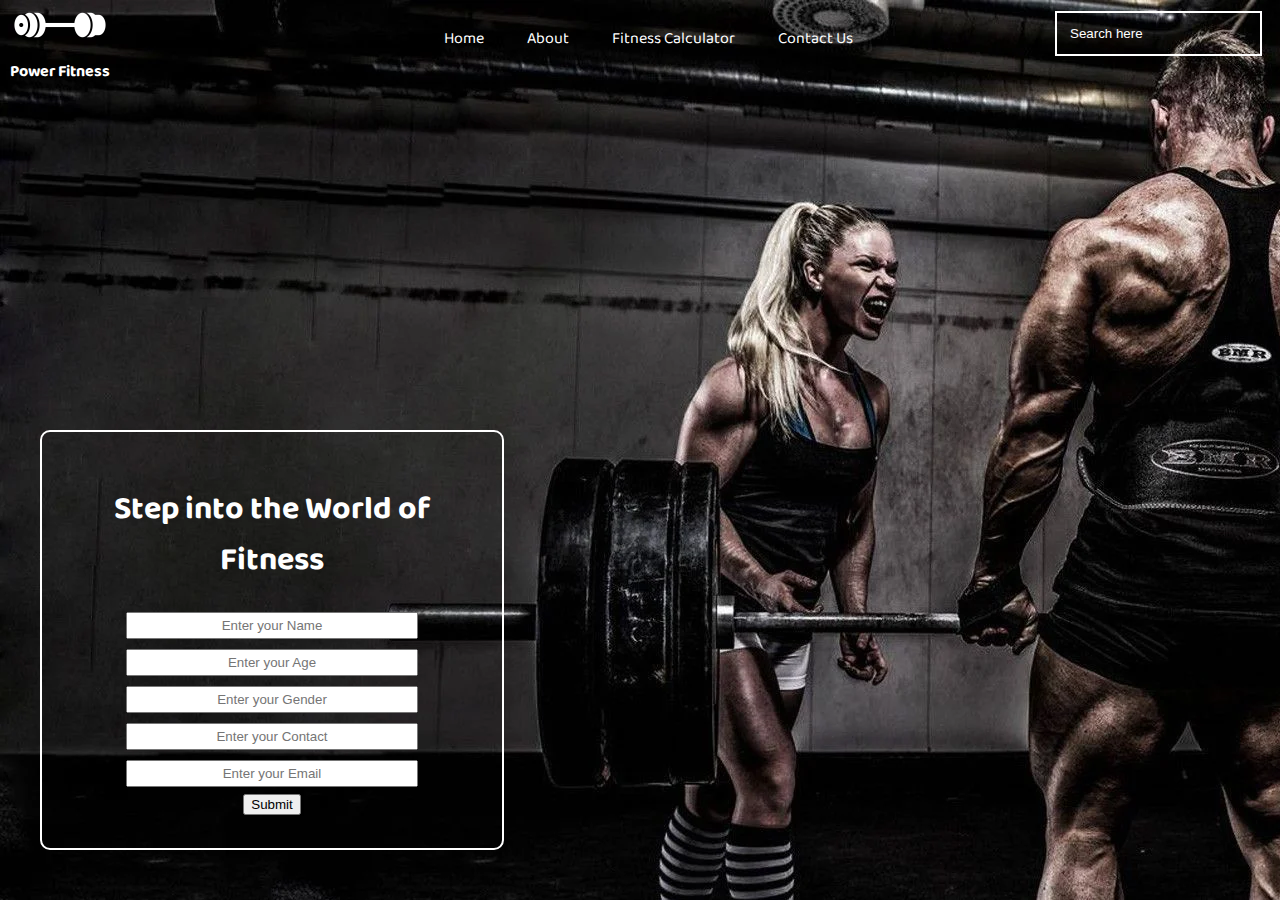
<file: index.html>
<!DOCTYPE html>
<html lang="en">
<head>
    <meta charset="UTF-8">
    <meta http-equiv="X-UA-Compatible" content="IE=edge">
    <meta name="viewport" content="width=device-width, initial-scale=1.0">
    <title>POWER FITNESS</title>
    <link rel="stylesheet" href="style.css">
    <link rel="preconnect" href="https://fonts.googleapis.com">
    <link rel="preconnect" href="https://fonts.gstatic.com" crossorigin>
    <link href="https://fonts.googleapis.com/css2?family=Baloo+Bhai+2&display=swap" rel="stylesheet">
</head>

<body>
    <div class="container" id="logo">
        <img src="Image-Source-PlusPNG.com (1).png" alt="">
        <div>Power Fitness</div>
    </div>
    <div class="container" id="list">
        <ul class="nav">
            <li><a href="#">Home</a></li>
            <li><a href="#"> About</a></li>
            <li><a href="#">Fitness Calculator</a></li>
            <li><a href="#"> Contact Us</a></li>

        </ul>
    </div>
    <div class="container" id="searchbox"> 
        <input type="text" class="search" placeholder="Search here">
    </div>
    <div class="appl">
        <h1>Step into the World of Fitness</h1>
        <form action="noactio.php">
            <div>
                <input type="name" placeholder="Enter your Name">
            </div>
            <div>
                <input type="name" placeholder="Enter your Age">
            </div>
            <div>
                <input type="name" placeholder="Enter your Gender">
            </div>
            <div>
                <input type="name" placeholder="Enter your Contact">
            </div>
            <div>
                <input type="name" placeholder="Enter your Email">
            </div>
            <button class="btn">Submit</button>
        </form>
    </div>
</body>
</html>
</file>
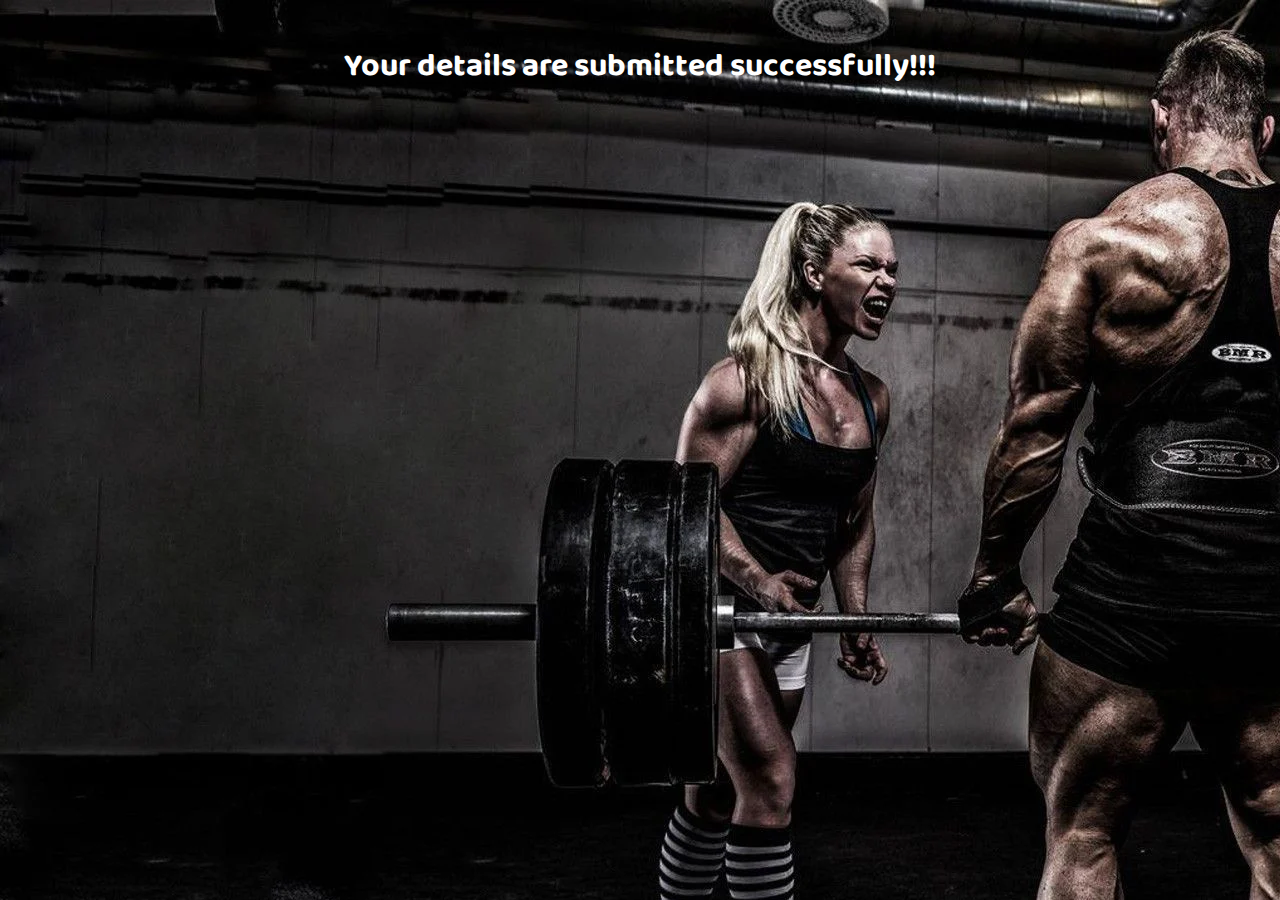
<file: index1.html>
<!DOCTYPE html>
<html lang="en">
<head>
    <meta charset="UTF-8">
    <meta http-equiv="X-UA-Compatible" content="IE=edge">
    <meta name="viewport" content="width=device-width, initial-scale=1.0">
    <link rel="stylesheet" href="style1.css">
    <link rel="preconnect" href="https://fonts.googleapis.com">
    <link rel="preconnect" href="https://fonts.gstatic.com" crossorigin>
    <link rel="icon" type="image/x-icon" href="/images/apple-touch-icon.png">
    <link href="https://fonts.googleapis.com/css2?family=Baloo+Bhai+2&display=swap" rel="stylesheet">
    <title>Confirmation page</title>
</head>
<body>
    <h1 class="chopa">Your details are submitted successfully!!!</h1>
</body>
</html>
</file>
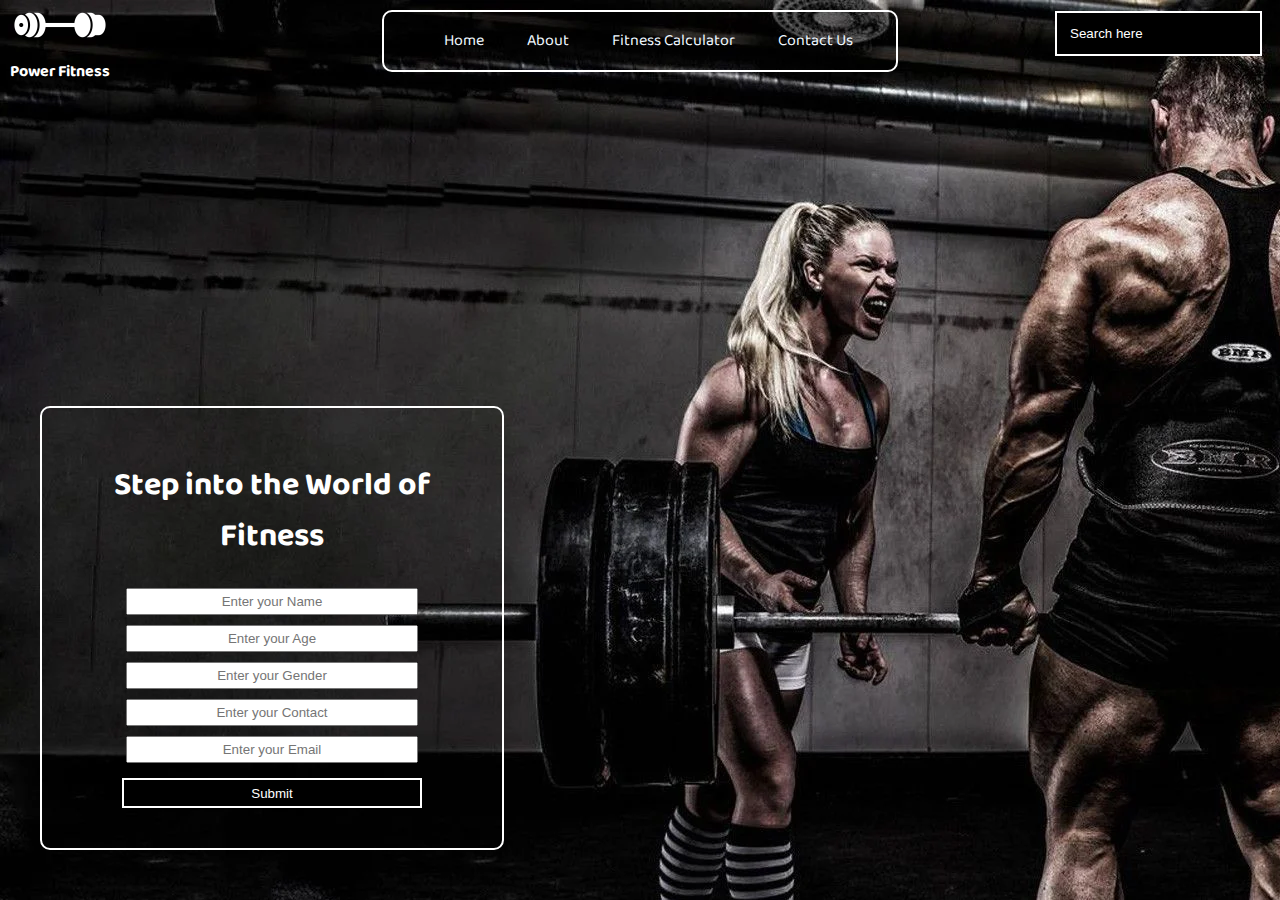
<file: saffi26.html>
<!DOCTYPE html>
<html lang="en">
<head>
    <meta charset="UTF-8">
    <meta http-equiv="X-UA-Compatible" content="IE=edge">
    <meta name="viewport" content="width=device-width, initial-scale=1.0">
    <title>POWER FITNESS</title>
    <link rel="stylesheet" href="style.css">
    <link rel="preconnect" href="https://fonts.googleapis.com">
    <link rel="preconnect" href="https://fonts.gstatic.com" crossorigin>
    <link href="https://fonts.googleapis.com/css2?family=Baloo+Bhai+2&display=swap" rel="stylesheet">
    <style>
        body{
            color: white;
            margin: 0px;
            padding: 0px;
            background: url('2481683.webp');
            /* font-family: Verdana, Geneva, Tahoma, sans-serif; */
            font-family: 'Baloo Bhai 2', cursive;
        }
        .container{
            position: sticky;
            /* background-color: black; */
            top: 10px;
        }
        #logo{
            width: 100px;
            height: 100px;
            position: absolute;
            top: 0px;
            left: 10px;
            /* padding: 2px; */
            display: inline-block;
            /* border: 2px solid white; */
            text-align: center;
        }
        #logo img{
            width: 100%;
            height: 50%;
            filter: invert(100%);
        }
        #list{
            /* display: block; */
            width: 40%;
            margin: 10px auto;
            border: 2px solid white;
            border-radius: 10px;
        }
        .nav{
            display: inline-block;
        }
        .nav li{
            display: inline-block;
        }
        .nav li a{
            text-decoration: none;
            padding: 10px 20px;
            color: aliceblue;
        }
        .nav li a:hover{
            text-decoration: underline;
            color: rgb(109, 55, 55);
        }
        #searchbox{
            position: absolute;
            top: 1px;
            right: 8px;
            margin: 0px;
            padding: 10px;
            display: inline-block;
            /* border: 2px solid white; */
        }
        .search{
            padding: 13px;
            margin: 0px;
            cursor: pointer;
            border: 2px solid white;
            background-color: black;
            color: white;
        }
        .search:hover{
            background-color: white;
            color: black;
            border: 2px solid black;
        }
        .appl{
            border: 2px solid white;width: 400px;
            border-radius: 10px;
            margin: 10px;
            padding: 30px;
            position: absolute;
            bottom: 40px;
            left: 30px;
            display: inline-block;
            text-align: center;

        }
        .appl input{
            margin: 5px;
            padding: 4px;
            text-align: center;
            width: 280px;
            
        }
        .appl input:hover{
            background-color: antiquewhite;
        }
        .appl button{
            margin: 10px;
            padding: 4px;
            width: 300px;
            background-color: black;
            border: 2px solid white;
            color: white;
            cursor: pointer;
            height: 30px; 
        }
        .appl button:hover{
            background-color: brown;
        }
    </style>
</head>

<body>
    <div class="container" id="logo">
        <img src="Image-Source-PlusPNG.com (1).png" alt="">
        <div>Power Fitness</div>
    </div>
    <div class="container" id="list">
        <ul class="nav">
            <li><a href="#">Home</a></li>
            <li><a href="#"> About</a></li>
            <li><a href="#">Fitness Calculator</a></li>
            <li><a href="#"> Contact Us</a></li>

        </ul>
    </div>
    <div class="container" id="searchbox"> 
        <input type="text" class="search" placeholder="Search here">
    </div>
    <div class="appl">
        <h1>Step into the World of Fitness</h1>
        <form action="noactio.php">
            <div>
                <input type="name" placeholder="Enter your Name">
            </div>
            <div>
                <input type="name" placeholder="Enter your Age">
            </div>
            <div>
                <input type="name" placeholder="Enter your Gender">
            </div>
            <div>
                <input type="name" placeholder="Enter your Contact">
            </div>
            <div>
                <input type="name" placeholder="Enter your Email">
            </div>
            <button class="btn">Submit</button>
        </form>
    </div>
</body>
</html>
</file>
<file: style.css>
body{
    color: white;
    margin: 0px;
    padding: 0px;
    background: url('images/2481683.webp');
    /* font-family: Verdana, Geneva, Tahoma, sans-serif; */
    font-family: 'Baloo Bhai 2', cursive;
}
.container{
    position: sticky;
    /* background-color: black; */
    top: 10px;
}
.container ::placeholder 
{
    color: white;
}
.search ::placeholder:hover
{
    color: black;
}
#logo{
    width: 100px;
    height: 100px;
    position: absolute;
    top: 0px;
    left: 10px;
    /* padding: 2px; */
    display: inline-block;
    /* border: 2px solid white; */
    text-align: center;
    font-weight: bold;
    cursor: pointer;
}
#logo img{
    width: 100%;
    height: 50%;
    filter: invert(100%);
}
#list{
    /* display: block; */
    width: 40%;
    margin: 10px auto;
    /* border: 2px solid white; */
    border-radius: 10px;
}
.nav{
    display: inline-block;
}
.nav li{
    display: inline-block;
}
.nav li a{
    text-decoration: none;
    padding: 10px 20px;
    color: white;
}
input[type=submit] {
    margin: 10px;
    padding: 4px;
    width: 300px;
    background-color: black;
    border: 2px solid white;
    color: white;
    cursor: pointer;
    height: 30px; 
}
input[type=reset] {
    margin: 10px;
    padding: 4px;
    width: 300px;
    background-color: black;
    border: 2px solid white;
    color: white;
    cursor: pointer;
    height: 30px; 
}
input[type=submit] :hover{
    background-color: green;
}
input[type=reset] :hover{
    background-color: brown;
}
.nav li a:hover{
    text-decoration: underline;
    color: rgb(196, 189, 189);
}
#searchbox{
    position: absolute;
    top: 1px;
    right: 8px;
    margin: 0px;
    padding: 10px;
    display: inline-block;
    /* border: 2px solid white; */
}
.search{
    padding: 13px;
    margin: 0px;
    cursor: pointer;
    border: 2px solid white;
    background-color: transparent;
    color: black;
}
.search:hover{
    background-color: white;
    color: black;
    border: 2px solid black;
    border-radius: 5px;
}
.appl{
    border: 2px solid white;width: 400px;
    border-radius: 10px;
    margin: 10px;
    padding: 30px;
    position: absolute;
    bottom: 40px;
    left: 30px;
    display: inline-block;
    text-align: center;

}
.appl input{
    margin: 5px;
    padding: 4px;
    text-align: center;
    width: 280px;
    
}
.appl input:hover{
    background-color: antiquewhite;
}
.chopa input:hover
{
    color: black;
}
</file>
<file: style1.css>
.chopa
{
    display: flex;
    justify-content: center;
    align-items: center;
    min-height: 10vh;
}
body{
    color: white;
    margin: 0px;
    padding: 0px;
    background: url('images/2481683.webp');
    /* font-family: Verdana, Geneva, Tahoma, sans-serif; */
    font-family: 'Baloo Bhai 2', cursive;
}
</file>
